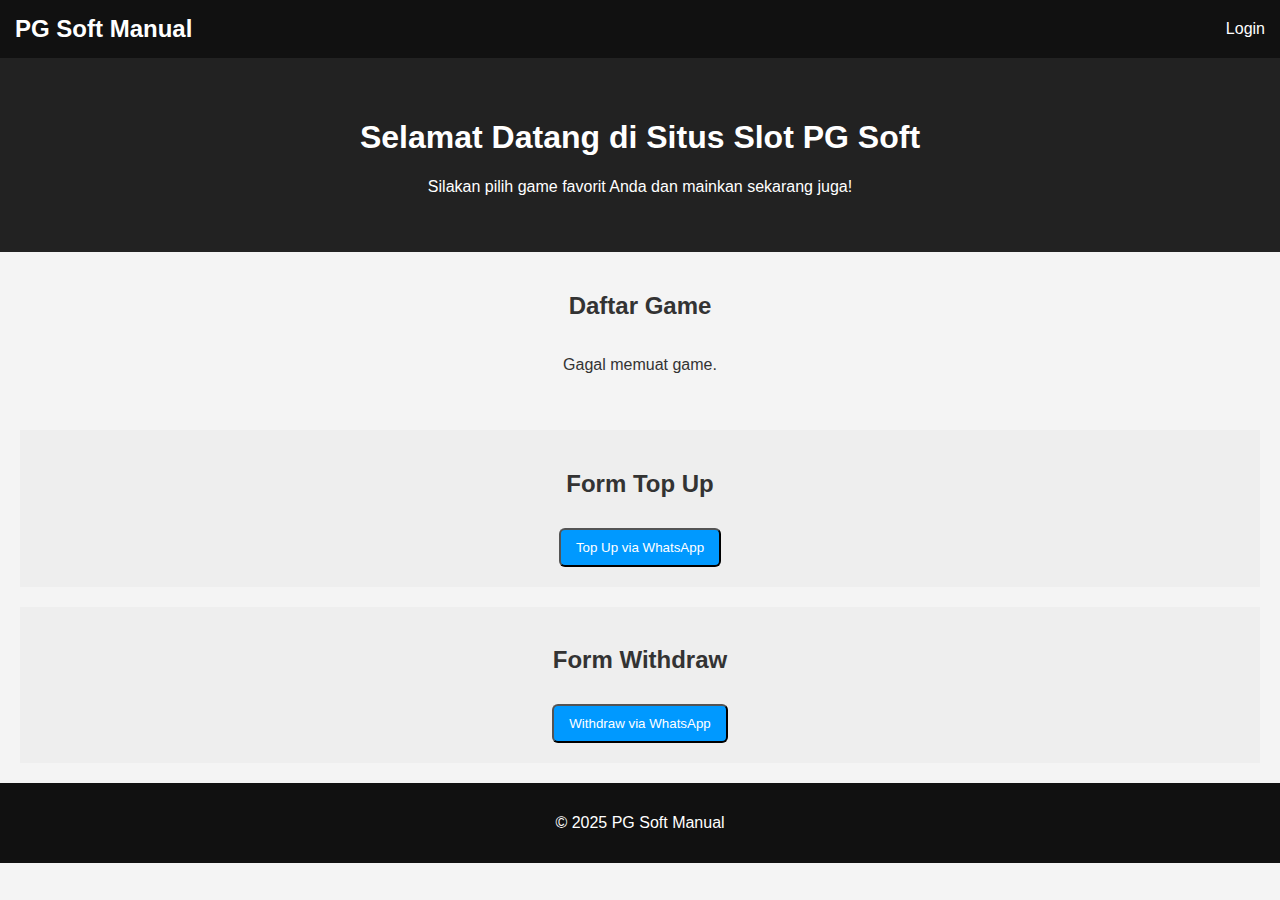
<file: index.html>
<!DOCTYPE html>
<html lang="id">
<head>
  <meta charset="UTF-8" />
  <meta name="viewport" content="width=device-width, initial-scale=1" />
  <title>Slot PG Soft Manual</title>
  <link rel="stylesheet" href="assets/css/style.css" />
</head>
<body>
  <header>
    <div class="logo">PG Soft Manual</div>
    <nav>
      <a href="login.html">Login</a>
    </nav>
  </header>

  <section class="hero">
    <h1>Selamat Datang di Situs Slot PG Soft</h1>
    <p>Silakan pilih game favorit Anda dan mainkan sekarang juga!</p>
  </section>

  <section class="games">
    <h2>Daftar Game</h2>
    <div class="game-list" id="game-list"></div>
  </section>

  <section id="topup" class="cta">
    <h2>Form Top Up</h2>
    <form action="https://wa.me/6281234567890" method="get" target="_blank">
      <input type="hidden" name="text" value="Saya ingin top up saldo.">
      <button type="submit" class="btn">Top Up via WhatsApp</button>
    </form>
  </section>

  <section id="withdraw" class="cta">
    <h2>Form Withdraw</h2>
    <form action="https://wa.me/6281234567890" method="get" target="_blank">
      <input type="hidden" name="text" value="Saya ingin melakukan withdraw.">
      <button type="submit" class="btn">Withdraw via WhatsApp</button>
    </form>
  </section>

  <footer>
    <p>&copy; 2025 PG Soft Manual</p>
  </footer>

  <script src="assets/js/api-games.js"></script>
</body>
</html>
</file>
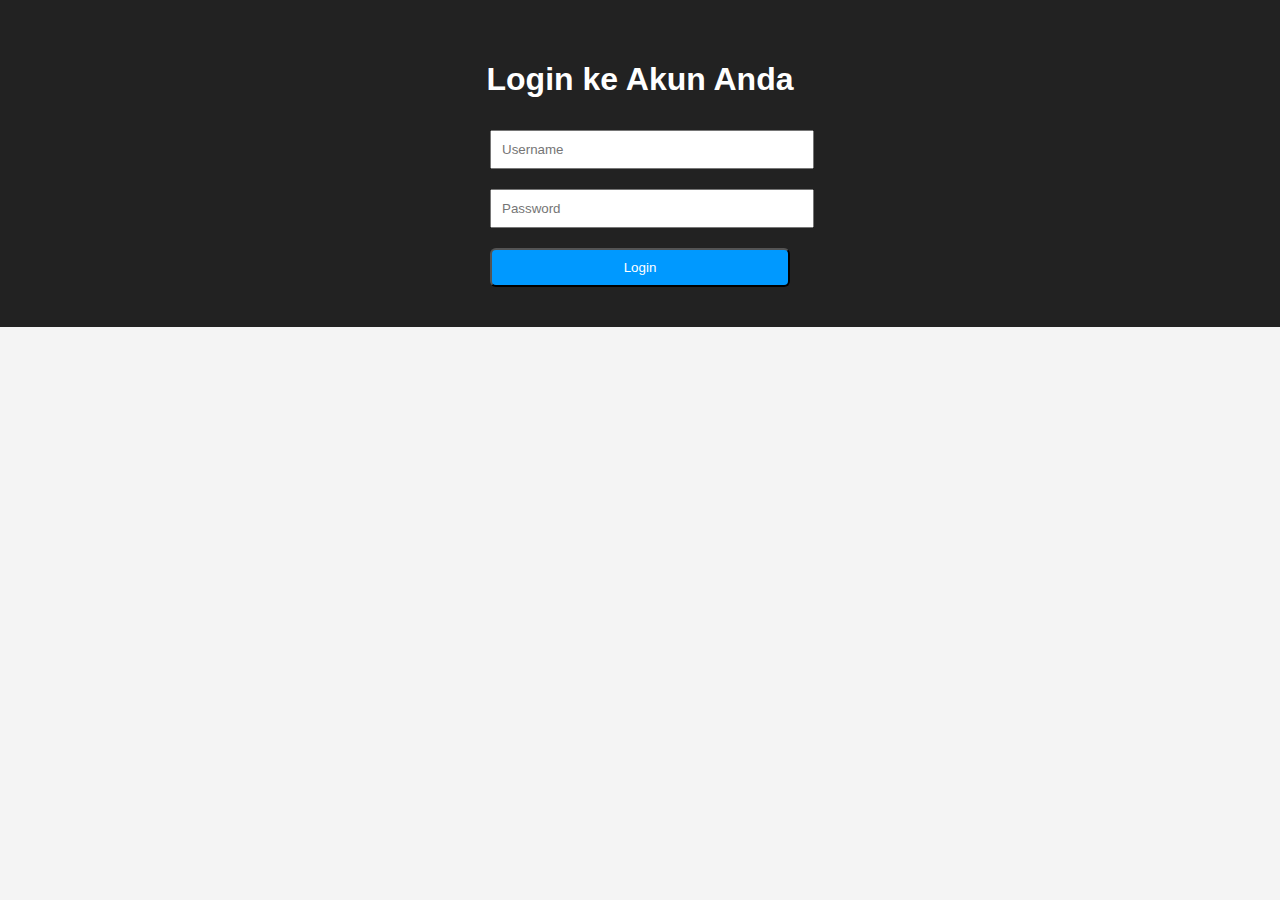
<file: login.html>
<!DOCTYPE html>
<html lang="id">
<head>
  <meta charset="UTF-8" />
  <meta name="viewport" content="width=device-width, initial-scale=1" />
  <title>Login</title>
  <link rel="stylesheet" href="assets/css/style.css" />
</head>
<body>
  <section class="hero">
    <h1>Login ke Akun Anda</h1>
    <form action="login-process.php" method="post" style="max-width: 300px; margin: auto;">
      <input type="text" name="username" placeholder="Username" required style="width: 100%; padding: 10px; margin: 10px 0;" />
      <input type="password" name="password" placeholder="Password" required style="width: 100%; padding: 10px; margin: 10px 0;" />
      <button type="submit" class="btn" style="width: 100%;">Login</button>
    </form>
  </section>
</body>
</html>
</file>
<file: assets/css/style.css>
body {
  font-family: Arial, sans-serif;
  margin: 0;
  padding: 0;
  background: #f4f4f4;
  color: #333;
}

header {
  background: #111;
  color: white;
  padding: 15px;
  display: flex;
  justify-content: space-between;
  align-items: center;
}

header .logo {
  font-size: 24px;
  font-weight: bold;
}

nav a {
  color: white;
  margin-left: 15px;
  text-decoration: none;
}

.hero {
  text-align: center;
  background: #222;
  color: white;
  padding: 40px 20px;
}

.games {
  padding: 20px;
  text-align: center;
}

.game-list {
  display: flex;
  flex-wrap: wrap;
  gap: 16px;
  justify-content: center;
}

.game-card {
  background: white;
  border: 1px solid #ddd;
  border-radius: 10px;
  width: 200px;
  padding: 10px;
  text-align: center;
}

.game-card img {
  width: 100%;
  border-radius: 8px;
}

.cta {
  background: #eee;
  padding: 20px;
  margin: 20px;
  text-align: center;
}

.btn {
  background: #0099ff;
  color: white;
  padding: 10px 15px;
  text-decoration: none;
  border-radius: 6px;
  display: inline-block;
  margin-top: 10px;
}

footer {
  background: #111;
  color: white;
  text-align: center;
  padding: 15px;
}
</file>
